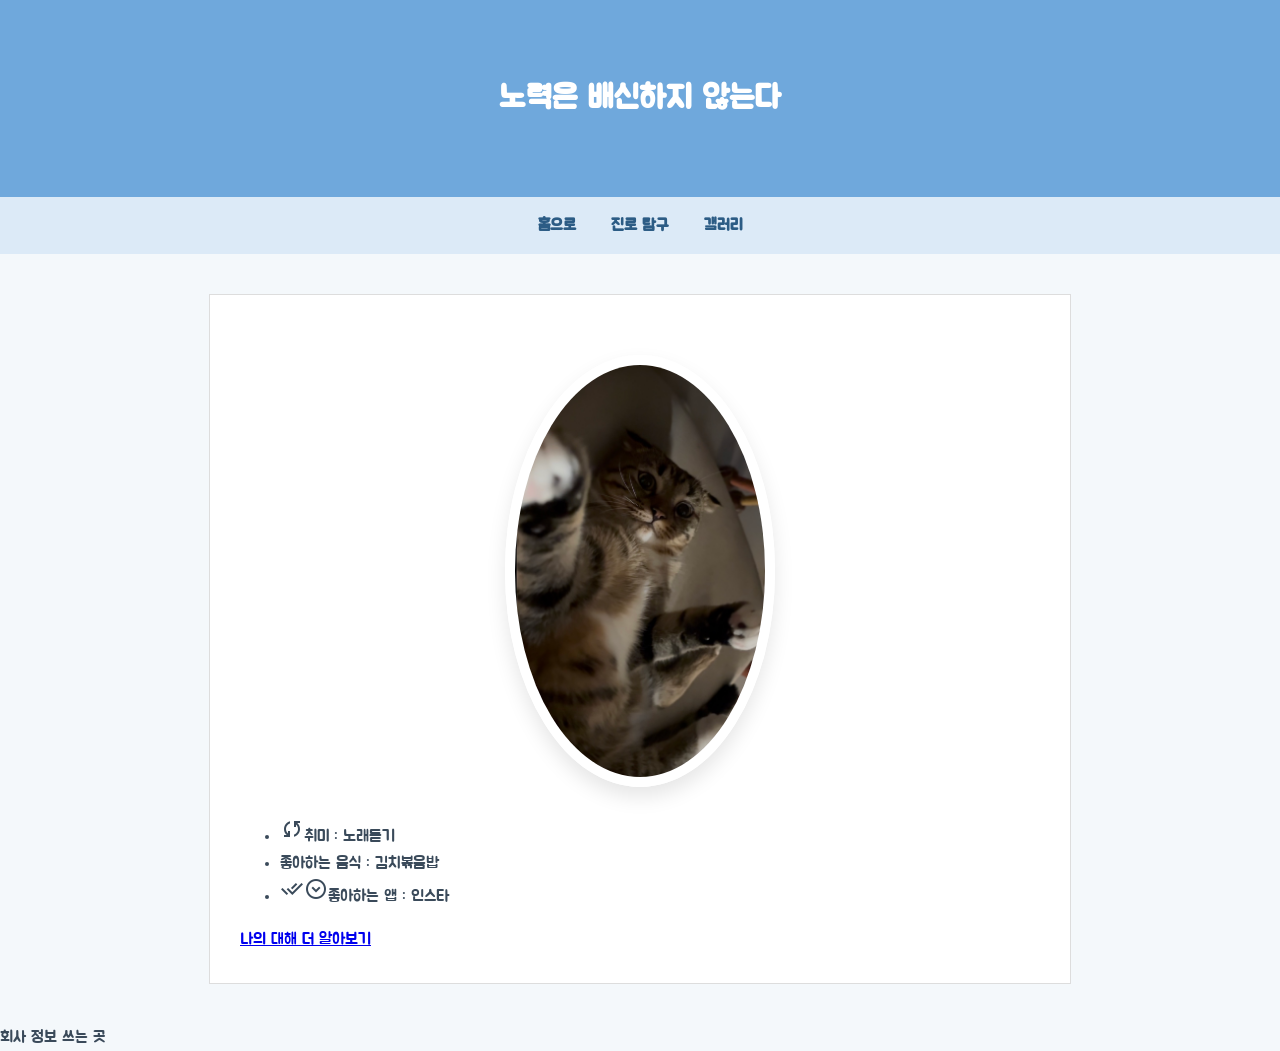
<file: index.html>
<!doctype html>
<html lang="ko">
  <head>
  <link rel="preconnect" href="https://fonts.googleapis.com">
<link rel="preconnect" href="https://fonts.gstatic.com" crossorigin>
<link href="https://fonts.googleapis.com/css2?family=Noto+Sans+KR:wght@100..900&display=swap" rel="stylesheet"> 
<link rel="preconnect" href="https://fonts.googleapis.com">
<link rel="preconnect" href="https://fonts.gstatic.com" crossorigin>
<link href="https://fonts.googleapis.com/css2?family=Jua&family=Noto+Sans+KR:wght@100..900&display=swap" rel="stylesheet">
<link rel="stylesheet" href="https://fonts.googleapis.com/css2?family=Material+Symbols+Outlined:opsz,wght,FILL,GRAD@20..48,100..700,0..1,-50..200&" />
    <meta charset="UTF-8" />
    <meta name="viewport" content="width=device-width, initial-scale=1.0" />
    <title>나의 웹 페이지</title>
     <link rel="stylesheet" href="style.css">
<style>
    /* 1. 전체 배경색과 기본 폰트  */
</style>
  </head>

  <body> 
    <header>
      <h1>노력은 배신하지 않는다</h1> 
    </header>

    <nav>
      <a href="index.html" >홈으로</a>
      <a href="subject.html" >진로 탐구</a> 
            <a href="gallery.html" >갤러리</a> 
    </nav>

    <main>
      <img src="./images/IMG_8032.PNG" alt="고양이 사진" width="200" />
      <p> 
      <ul>
          <li><span class="material-symbols-outlined">
sync
</span>취미 : 노래듣기</li>
          <li>좋아하는 음식 : 김치볶음밥</li>
          <li><span class="material-symbols-outlined">
done_all
</span><span class="material-symbols-outlined">
expand_circle_down
</span>좋아하는 앱 : 인스타</li>
        </ul>
      </p> 
      <a href="#" class="my-button">나의 대해 더 알아보기</a>
    </main>

    <footer>회사 정보 쓰는 곳</footer> 
  </body>
</html>
</file>
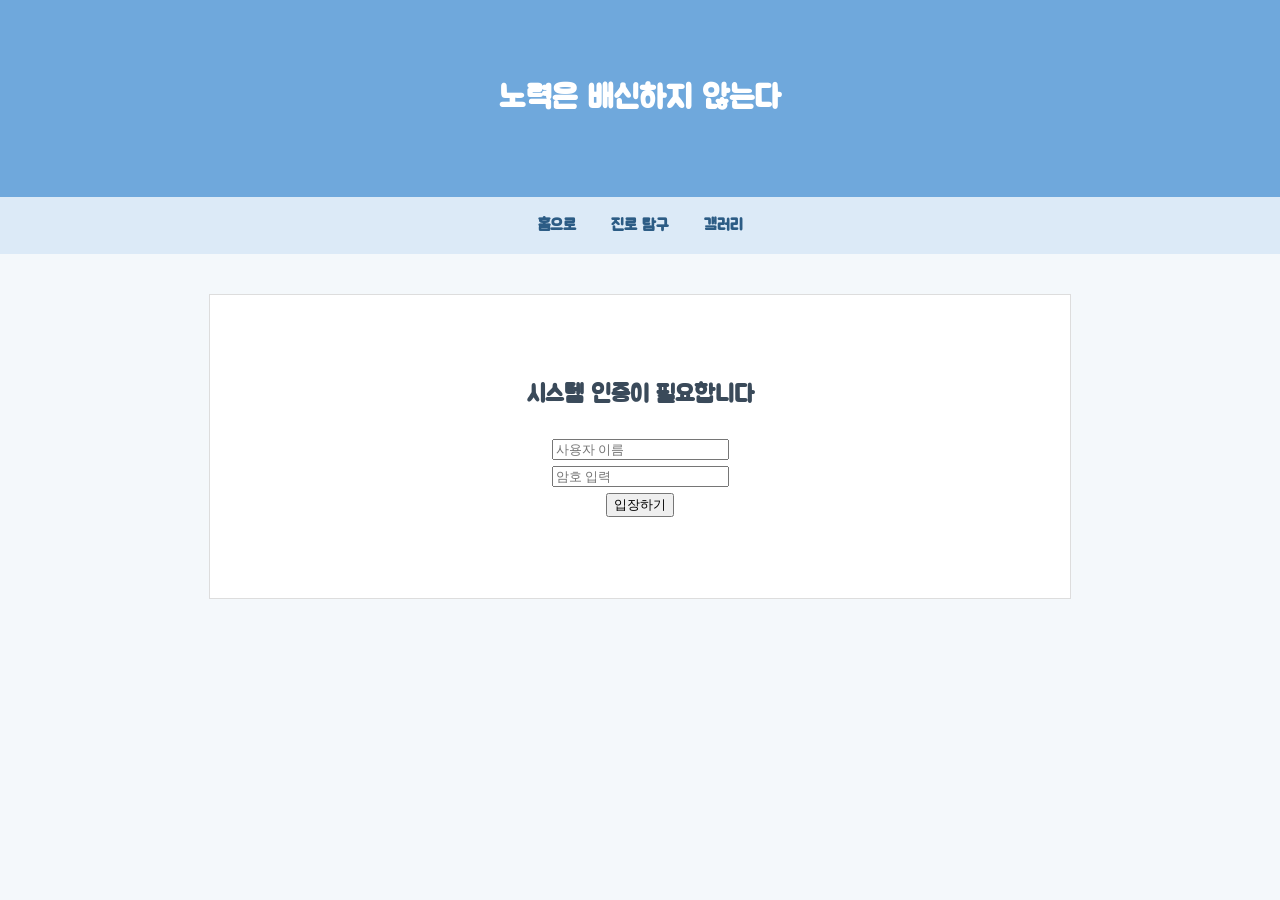
<file: gallery.html>
<!doctype html>
<html lang="ko">
  <head>
    <link rel="preconnect" href="https://fonts.googleapis.com" />
    <link rel="preconnect" href="https://fonts.gstatic.com" crossorigin />
    <link
      href="https://fonts.googleapis.com/css2?family=Noto+Sans+KR:wght@100..900&display=swap"
      rel="stylesheet"
    />
    <link rel="preconnect" href="https://fonts.googleapis.com" />
    <link rel="preconnect" href="https://fonts.gstatic.com" crossorigin />
    <link
      href="https://fonts.googleapis.com/css2?family=Jua&family=Noto+Sans+KR:wght@100..900&display=swap"
      rel="stylesheet"
    />
    <link
      rel="stylesheet"
      href="https://fonts.googleapis.com/css2?family=Material+Symbols+Outlined:opsz,wght,FILL,GRAD@20..48,100..700,0..1,-50..200&"
    />

    <meta charset="UTF-8" />
    <meta name="viewport" content="width=device-width, initial-scale=1.0" />
    <title>나의 웹 페이지</title>
    <link rel="stylesheet" href="style.css" />
    <style>
      /* 1. 전체 배경색과 기본 폰트  */
    </style>
  </head>

  <body>
    <header>
      <h1>노력은 배신하지 않는다</h1>
    </header>

    <nav>
      <a href="index.html">홈으로</a>
      <a href="subject.html">진로 탐구</a>
      <a href="gallery.html">갤러리</a>
    </nav>

    <main>
      <div id="login-box">
        <h2>시스템 인증이 필요합니다</h2>
        <input type="text" id="userNameInput" placeholder="사용자 이름" /><br />
        <input type="password" id="userPwInput" placeholder="암호 입력" /><br />
        <button onclick="checkLogin()">입장하기</button>
      </div>

      <div id="secret-area" style="display: none">
        <div class="display-box">
          <img
            id="targetlmg"
            src="./images/crop1.jpg"
            style="width: 100%; max-width: 500px"
          />
          <p id="targetDesc">4월 7일: 상추 첫 수확!</p>
        </div>
        <div class="thumb-list">
          <img
            src="./images/crop1.jpg"
            onclick="show('/images/crop1.jpg', '4월 7일:상추 첫 수확!')"
          />
          <img
            src="./images/crop2.jpg"
            onclick="
              show('/images/crop2.jpg', '4월 9일:내가 좋아하는 상추~~!!!')
            "
          />
          <img
            src="./images/상추_전.jpg"
            onclick="
              show(
                '/images/상추_전.jpg',
                '4월 10일:내가 좋아하는 상추로 전 만들기',
              )
            "
          />

          <img
            src="./images/상추_요리.jpg"
            onclick="
              show('/images/상추_요리.jpg', '4월 11일: 상추 요리를 해봤어요!!!')
            "
          />

          <img
            src="./images/상추_겉절이.jpg"
            onclick="
              show(
                '/images/상추_겉절이.jpg',
                '4월 12일:내가 좋아하는 상추 겉절이~!~~',
              )
            "
          />

          <img
            src="./images/상추 _김밥.jpg"
            onclick="
              show(
                '/images/상추 _김밥.jpg',
                '4월 13일: 김밥은 집에서 만드는 게 맛있음!!',
              )
            "
          />

          <img
            src="./images/상추_샌드위치.jpg"
            onclick="
              show(
                '/images/상추_샌드위치.jpg',
                '4월 14일:샌드위치 너무 좋아해!',
              )
            "
          />

          <img
            src="./images/상추 _된장국.jpg"
            onclick="
              show(
                '/images/상추 _된장국.jpg',
                '4월 15일: 파는 거 먹지말고 셀프 전 먹자!!',
              )
            "
          />

          <img
            src="./images/상추_장아찌.jpg"
            onclick="
              show(
                '/images/상추_장아찌.jpg',
                '4월 16일: 매력있는 상추 장아찌!!!',
              )
            "
          />

          <img
            src="./images/참치_상추쌈밥.jpg"
            onclick="
              show(
                './images/참치_상추쌈밥.jpg',
                '4월 17일:김밥은 역시 !! 상추김밥 ',
              )
            "
          />

          <img
            src="./images/토마토_계란볶음.jpg"
            onclick="
              show(
                '/images/토마토_계란볶음.jpg',
                '4월 18일: 처음 보는 토마토 계란볶음!!!',
              )
            "
          />

          <img
            src="./images/라따두이_토마토.jpg"
            onclick="
              show(
                '/images/라따두이_토마토.jpg',
                '4월 19일: 내가 좋아하는 토마토 라따두이!!! ',
              )
            "
          />
        </div>
        <div
          id="seltting"
          style="
            margin-top: 30px;
            padding: 20px;
            border: 1px soild #ddd;
            background: #fff;
          "
        >
          <h4>시스템 보안 설정</h4>
          <p style="font-size: 0.9em; color: #666">
            보안을 위해 정기적으로 비밀번호를 변경해 주세요.
          </p>
          <input tyle="password" id="newPw" placeholder="새 비밀번호 입력" />
          <button onclick="changePassword()">비밀번호 변경</button>
          <button onclick="logout()">로그아웃</button>
        </div>
      </div>
    </main>
  </body>
  <script>
    //imgPath: 클릭한 사진의 주소/text:클릭한 사진의 설명
    function show(imgPath, text) {
      document.getElementById("targetlmg").src = imgPath;
      document.getElementById("targetDesc").innerText = text;
    }
    function checkLogin() {
      // ID 중복 방지를 위해 Input ID 변경
      let name = document.getElementById("userNameInput").value;
      let pw = document.getElementById("userPwInput").value;
      let currentPw = localStorage.getItem("userpassword") || "1234";

      // name() 오류 수정 및 빈칸 체크
      if (pw === currentPw && name.trim() !== "") {
        localStorage.setItem("isLoggedIn", "true");
        localStorage.setItem("savedName", name); // 변수 name 저장
        localStorage.setItem("userpassword", pw);

        alert(name + "님, 인증되었습니다.");
        showSecretArea(name);
      } else {
        alert("이름을 입력하지 않았거나 암호가 틀렸습니다.");
      }
    }

    function showSecretArea(name) {
      document.getElementById("login-box").style.display = "none";
      document.getElementById("secret-area").style.display = "block";
      document.getElementById("user-display-area").style.display = "block";
      document.getElementById("user-display").innerText = name;
    }

    window.onload = function () {
      let isLoggedIn = localStorage.getItem("isLoggedIn");
      let savedName = localStorage.getItem("savedName");

      if (isLoggedIn === "true" && savedName) {
        showSecretArea(savedName);
      }
    };
    function changePassword() {
      let newPw = document.getElementById("newPw").value;
      if (newPw.length < 4) {
        alert("암호는 4자리 이싱이어야 합니다.");
        return;
      }
      localStorage.setItem("userpassword", newPw);
      alert("비밀번호가 변경되었습니다.");
    }

    function logout() {
      if (confirm("로그아웃 하시겠습니까?")) {
        localStorage.removeItem("isLoggedIn");
        localStorage.removeItem("savedName");
        location.href = "index.html";
      }
    }
  </script>
</html>
</file>
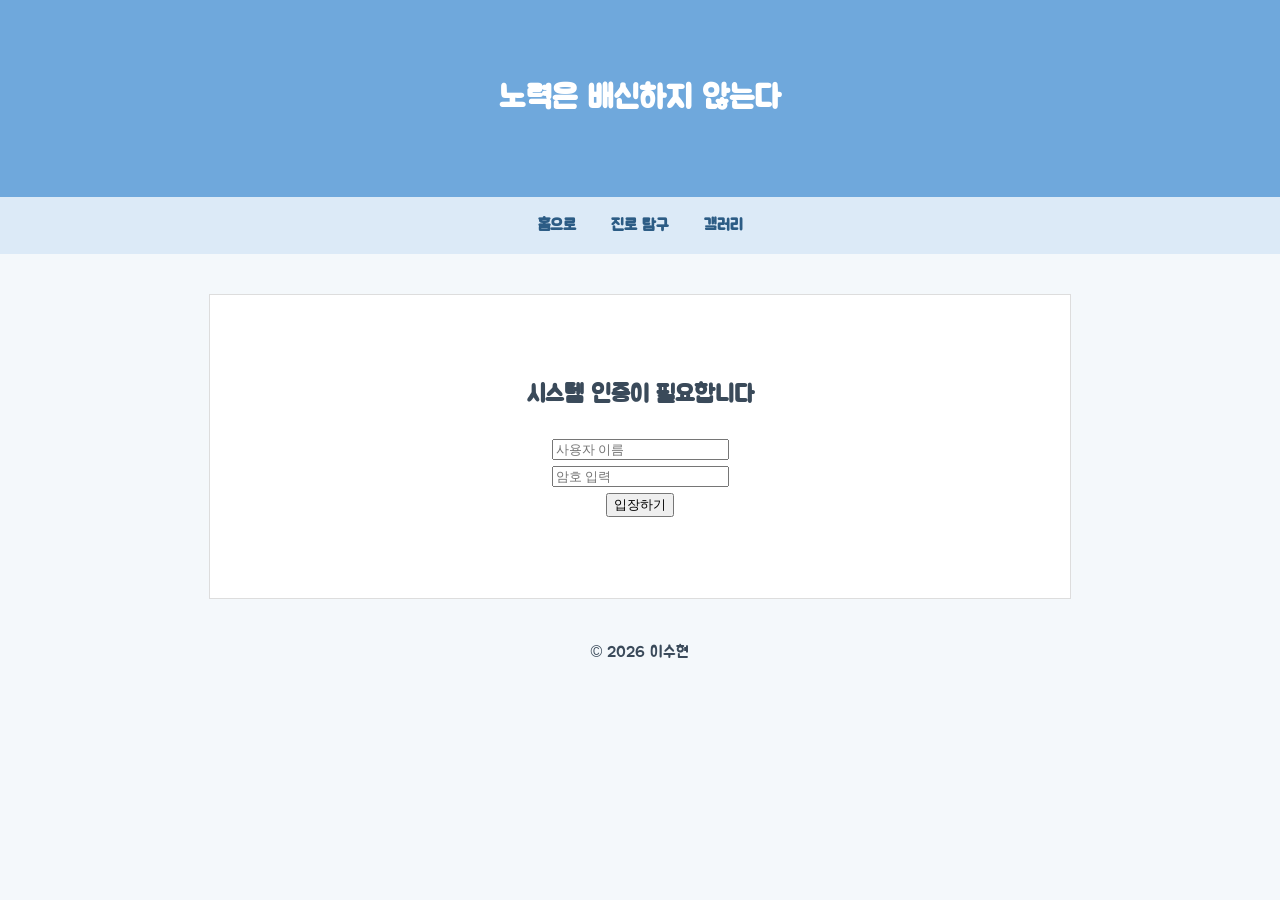
<file: subject.html>
<!doctype html>
<html lang="ko">
  <head>
    <meta charset="UTF-8" />
    <meta name="viewport" content="width=device-width, initial-scale=1.0" />
    <title>나의 웹 페이지</title>
    <link
      href="https://fonts.googleapis.com/css2?family=Jua&family=Noto+Sans+KR:wght@100..900&display=swap"
      rel="stylesheet"
    />
    <link rel="stylesheet" href="style.css" />
    <style>
      #login-box {
        text-align: center;
        margin: 50px;
      }
      #user-display-area {
        text-align: right;
        padding: 10px;
        font-weight: bold; 
      }
    </style>
  </head>

  <body>
    <header>
      <h1>노력은 배신하지 않는다</h1>
      <div id="user-display-area" style="display: none">
        <span id="user-display"></span>님 환영합니다!
      </div>
    </header>

    <nav>
      <a href="index.html">홈으로</a>
      <a href="subject.html">진로 탐구</a>
      <a href="gallery.html">갤러리</a>
    </nav>

    <main>
      <div id="login-box">
        <h2>시스템 인증이 필요합니다</h2>
        <input type="text" id="userNameInput" placeholder="사용자 이름" /><br />
        <input
          type="password"
          id="userPwInput" 
          placeholder="암호 입력"
        /><br />
        <button onclick="checkLogin()">입장하기</button>
      </div>

      <div id="secret-area" style="display: none">
        <div style="text-align: center; margin: 50px">
          <article class="crop-item">
            <figure class="crop-image">
              <img src="./images/lettuce.png" alt="직접 재배한 농작물 사진" />
              <figcaption>그림1. 본인이 직접 재배한 농작물 실물</figcaption>
            </figure>

            <div class="crop-details">
              <h3>농작물 명칭: 상추</h3>
              <section class="info-block">
                <h4>재배 및 생산 특성</h4>
                <ul>
                  <li><strong>품종:</strong> 상추</li>
                  <li><strong>재배 환경:</strong> 시설재배 / 노지재배</li>
                </ul>
              </section>
              <section class="info-block">
                <h4>유통 구조</h4>
                <p>生产자 → 로컬푸드 직매장 → 소비자</p>
              </section>
            </div>
          </article>
        </div>

        <section id="order-area">
          <hr />
          <h2>📦 온라인 주문하기</h2>
          <label>주문자:</label>
          <input type="text" id="orderName" placeholder="이름" /><br /><br />
          <label>연락처:</label>
          <input type="text" id="userPhone" placeholder="연락처" /><br /><br />
          <label>주문선택:</label>
          <select id="unitWeight">
            <option value="15000">상추 1kg (15,000원)</option>
            <option value="40000">상추 2kg (40,000원)</option>
            <option value="60000">상추 3kg (60,000원)</option></select 
          ><br /><br />
          <label>주문 수량:</label>
          <input
            type="number"
            id="quantity"
            value="1"
            min="1"
            max="10"
          /><br /><br />
          <label>주문 방식:</label>
          <select id="deliveryFee">
            <option value="3000">일반 택배 (3,000원)</option>
            <option value="5000">새벽 배송 (5,000원)</option>
            <option value="0">매장 픽업 (무료)</option></select
          ><br /><br />
          <label>주문 사항:</label>
          <textarea placeholder="요청사항"></textarea><br /><br />
          <button onclick="processOrder()" class="order-btn">주문하기</button>
          <div id="receipt" class="receipt-box"></div>
        </section>
      <h4>
        <div id="seltting" style="margin-top: 30px; padding: 20px; border: 1px soild #ddd; background: #fff;"> 
      <h4> 시스템 보안 설정</h4>
      <p style="font-size: 0.9em; color: #666;">보안을 위해 정기적으로 비밀번호를 변경해 주세요.</p>
      <input tyle="password" id="newPw" placeholder="새 비밀번호 입력" />
      <button onclick="changePassword()">비밀번호 변경</button>
      <button onclick="logout()">로그아웃</button> 
      </div>
    </main>

    <footer style="text-align: center; margin-top: 30px"> 
      <p>&copy; 2026 이수현</p>
    </footer>

    <script>
      function checkLogin() {
        // ID 중복 방지를 위해 Input ID 변경
        let name = document.getElementById("userNameInput").value;
        let pw = document.getElementById("userPwInput").value;
        let currentPw = localStorage.getItem("userpassword") || "1234";

        // name() 오류 수정 및 빈칸 체크
        if (pw === currentPw && name.trim() !== "") {
          localStorage.setItem("isLoggedIn", "true");
          localStorage.setItem("savedName", name); // 변수 name 저장
          localStorage.setItem("userpassword", pw) 

          alert(name + "님, 인증되었습니다.");
          showSecretArea(name);
        } else {
          alert("이름을 입력하지 않았거나 암호가 틀렸습니다.");
        }
      }

      function showSecretArea(name) {
        document.getElementById("login-box").style.display = "none";
        document.getElementById("secret-area").style.display = "block";
        document.getElementById("user-display-area").style.display = "block"; 
        document.getElementById("user-display").innerText = name;
      }

      window.onload = function () {
        let isLoggedIn = localStorage.getItem("isLoggedIn");
        let savedName = localStorage.getItem("savedName");

        if (isLoggedIn === "true" && savedName) {
          showSecretArea(savedName);
        }
      };

      function processOrder() {
  let name = document.getElementById("orderName").value;
  let phone = document.getElementById("userPhone").value;
  let request = document.querySelector("textarea").value; // ✅ 요청사항 추가

  if (name === "" || phone === "") {
    alert("이름과 연락처를 모두 입력해주세요!");
    return;
  }

  let quantity = Number(document.getElementById("quantity").value);
  let deliverySelect = document.getElementById("deliveryFee");
  let deliveryFee = Number(deliverySelect.value);
  let deliveryMethod = deliverySelect.options[deliverySelect.selectedIndex].text; // ✅ 배송 방식

  let unitSelect = document.getElementById("unitWeight");
  let productName = unitSelect.options[unitSelect.selectedIndex].text;
  let productPrice = Number(unitSelect.value);

  let basePrice = productPrice * quantity;

  // 3만원 이상 무료배송
  if (basePrice >= 30000) {
    deliveryFee = 0;
    deliveryMethod += " (무료배송 적용)";
  }

  let total = basePrice + deliveryFee;

  let receipt = document.getElementById("receipt");

  receipt.innerHTML = `
    <h3>주문 완료</h3>
    <p>이름: ${name}</p>
    <p>연락처: ${phone}</p>
    <p>상품: ${productName}</p>
    <p>수량: ${quantity}개</p>
    <p>배송 방식: ${deliveryMethod}</p> <!-- ✅ 추가 -->
    <p>요청사항: ${request || "없음"}</p> <!-- ✅ 추가 -->
    <p>상품 금액: ${basePrice.toLocaleString()}원</p>
    <p>배송비: ${deliveryFee.toLocaleString()}원</p>
    <p><strong>최종 결제 금액: ${total.toLocaleString()}원</strong></p> <!-- ✅ 최종금액 -->
  `;

  receipt.style.display = "block";
}
      function changePassword() {
        let newPw = document.getElementById("newPw").value;
        if (newPw.length < 4) { alert("암호는 4자리 이싱이어야 합니다."); return; }
        localStorage.setItem("userpassword", newPw);
        alert("비밀번호가 변경되었습니다.");
      }

      function logout() {
        if (confirm("로그아웃 하시겠습니까?")) {
          localStorage.removeItem("isLoggedIn");
          localStorage.removeItem("savedName");
          location.href = "index.html";
        }
      }
    </script>
  </body>
</html>
</file>
<file: style.css>
body {
  font-family: "Jua", sans-serif;
  background-color: #f4f8fb;
  color: #3a4a5a;
  line-height: 1.7;
  margin: 0;
}

header {
  background-color: #6fa8dc;
  color: white;
  text-align: center;
  padding: 50px 0;
}

nav {
  text-align: center;
  padding: 15px;
  background-color: #dceaf7;
}

nav a {
  margin: 0 15px;
  text-decoration: none;
  font-weight: bold;
  color: #2c5c85;
}

img {
  display: block;
  margin: 30px auto;
  width: 250px;
  border-radius: 50%;
  border: 10px solid white; /* soild 오타 수정 */
  box-shadow: 0 10px 20px rgba(0, 0, 0, 0.1);
}

main {
  width: 80%;
  max-width: 800px;
  margin: 40px auto;
  padding: 30px;
  background-color: white;
  border: 1px solid #ddd;
}

/* 주문 영역 디자인 */
#order-area {
  margin-top: 60px;
  padding: 30px;
  background-color: #f4f8fb;
  border: 1px solid #e0e0e0;
  border-radius: 20px;
}

.order-btn {
  background-color: #2e7d32;
  color: white;
  padding: 15px;
  border: none;
  border-radius: 8px;
  width: 100%;
  font-weight: bold;
  cursor: pointer;
  transition: 0.2s;
}

.order-btn:hover {
  background-color: #388e3c;
  transform: translateY(-2px);
}

.receipt-box {
  margin-top: 30px;
  padding: 20px;
  border: 2px dashed #4caf50;
  background-color: #fff;
  border-radius: 10px;
  display: none;
}

/* 오타 수정: soild -> solid */
select {
  width: 100%;
  padding: 10px;
  border-radius: 8px;
  border: 1px solid #ddd;
}
.receipt-box h3 {
  color: #2e7d32;
  border-bottom: 1px solid #eee;
  padding-bottom: 10px;
}
/* 갤러리 전용 디자인*/
.display-box {
  text-align: center;
  background-color: #f0f0f0;
  padding: 20px;
  border-radius: 15px; /*모서리 둥글*/
  margin-bottom: 30px;
}
#targetlmg {
  transition: 0.3s ease;
}

.thumb-list {
  display: grid; /* 사진들 가로로 나란히*/
  grid-template-columns: repeat(5, 1fr);
  gap: 15px;
  margin-top: 20px;
}

.thumb-list img {
  width: 100%;
  height: 120px;
  object-fit: cover;
  counter-reset: 10px;
  cursor: pointer;
  transition: 0.3s;
}
/* 사용자 마우스*/
.thumb-list img:hover {
  border-color: #3f72af;
  transform: scale(1.1); /* 클릭하고싶게*/
}

#login-box {
  text-align: center;
  margin: 50px;
}
</file>
